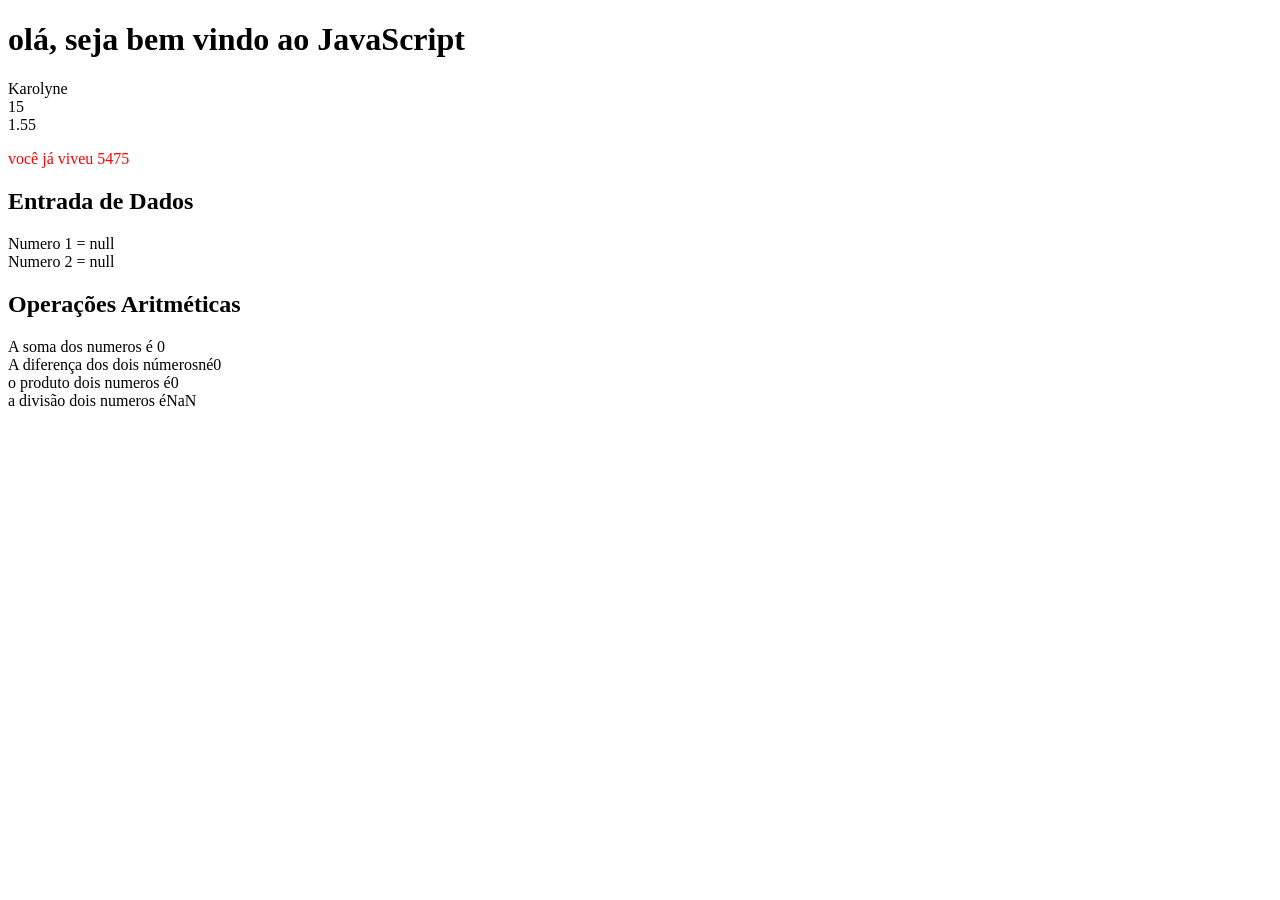
<file: aula01/index.html>
<!DOCTYPE html>
<html lang="en">
<head>
    <meta charset="UTF-8">
    <meta name="viewport" content="width=device-width, initial-scale=1.0">
    <title>Document</title>
</head>
<body>
    
  <script src="script.js"></script>

  <script src="exemplo1.js"></script>

</body>
</html>
</file>
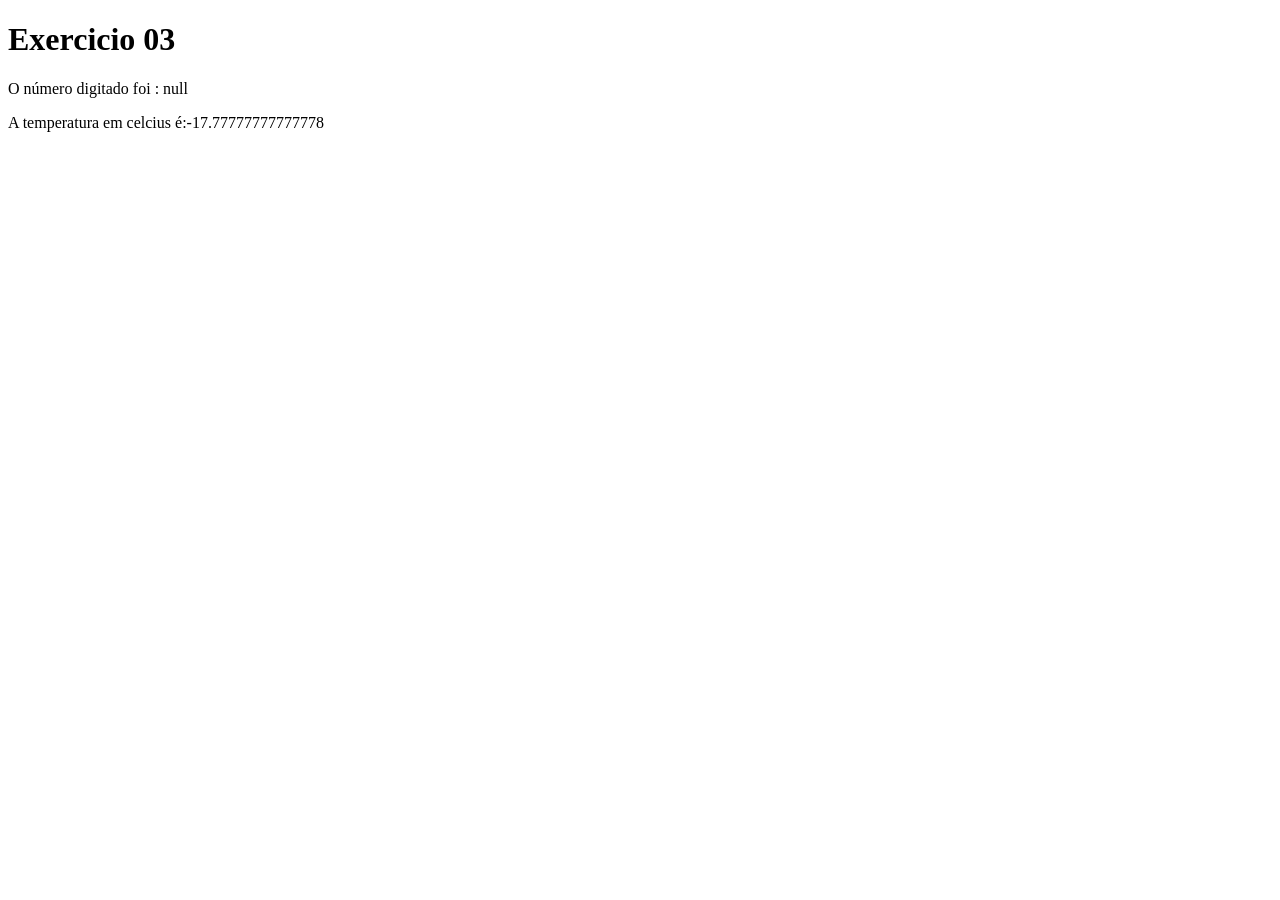
<file: aula01/exercicio3.html>
<!DOCTYPE html>
<html lang="en">
<head>
    <meta charset="UTF-8">
    <meta name="viewport" content="width=device-width, initial-scale=1.0">
    <meta http-equiv="X-UA-Compatible" content="ie=edge">
    <title>Document</title>
</head>
<body>
    <script src="exercicio3.js"></script>
</body>
</html>
</file>
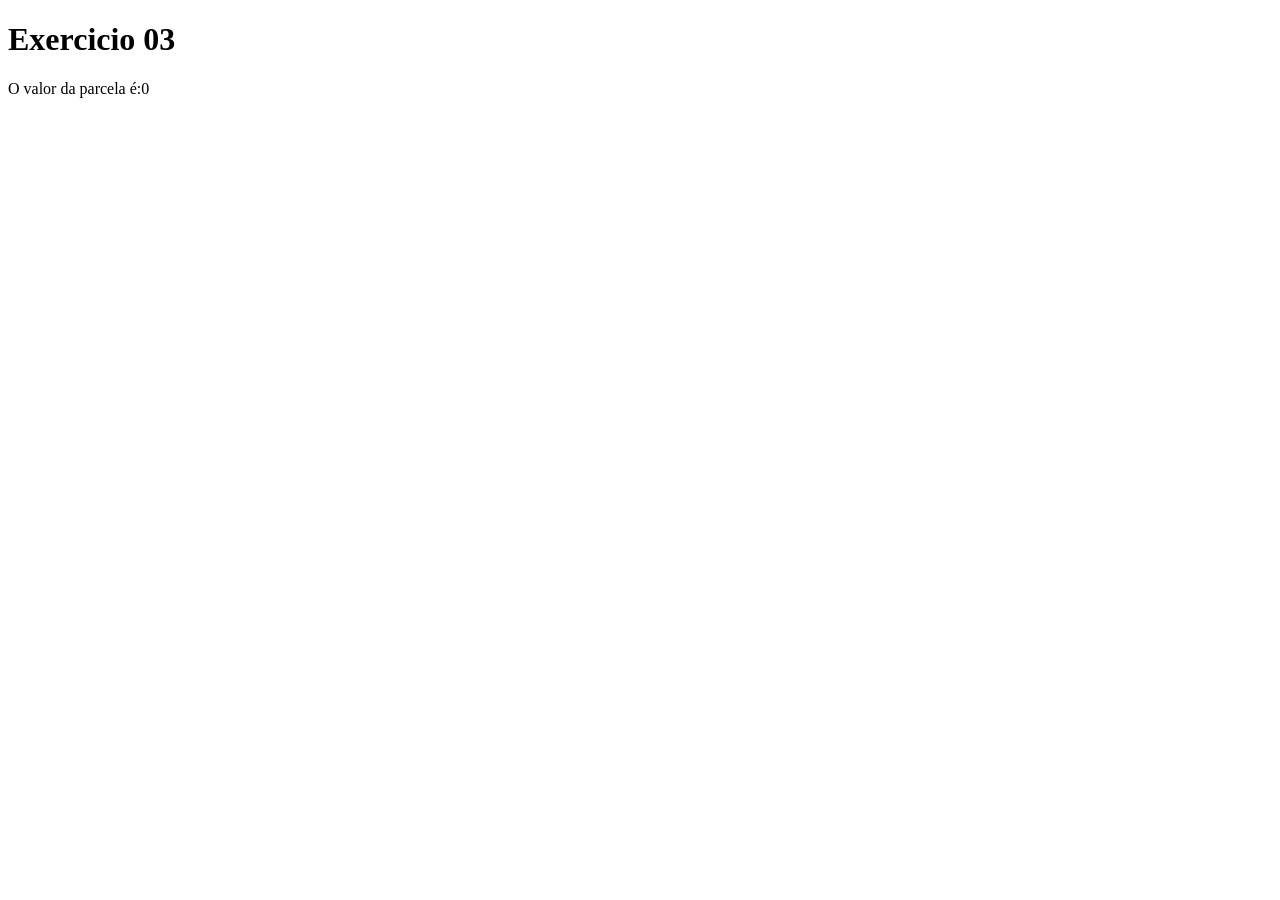
<file: aula01/exercicio4.htm>
<!DOCTYPE html>
<html lang="en">
<head>
    <meta charset="UTF-8">
    <meta name="viewport" content="width=device-width, initial-scale=1.0">
    <meta http-equiv="X-UA-Compatible" content="ie=edge">
    <title>Document</title>
</head>
<body>
    <script src="exercicio4.js"></script>
</body>
</html>
</file>
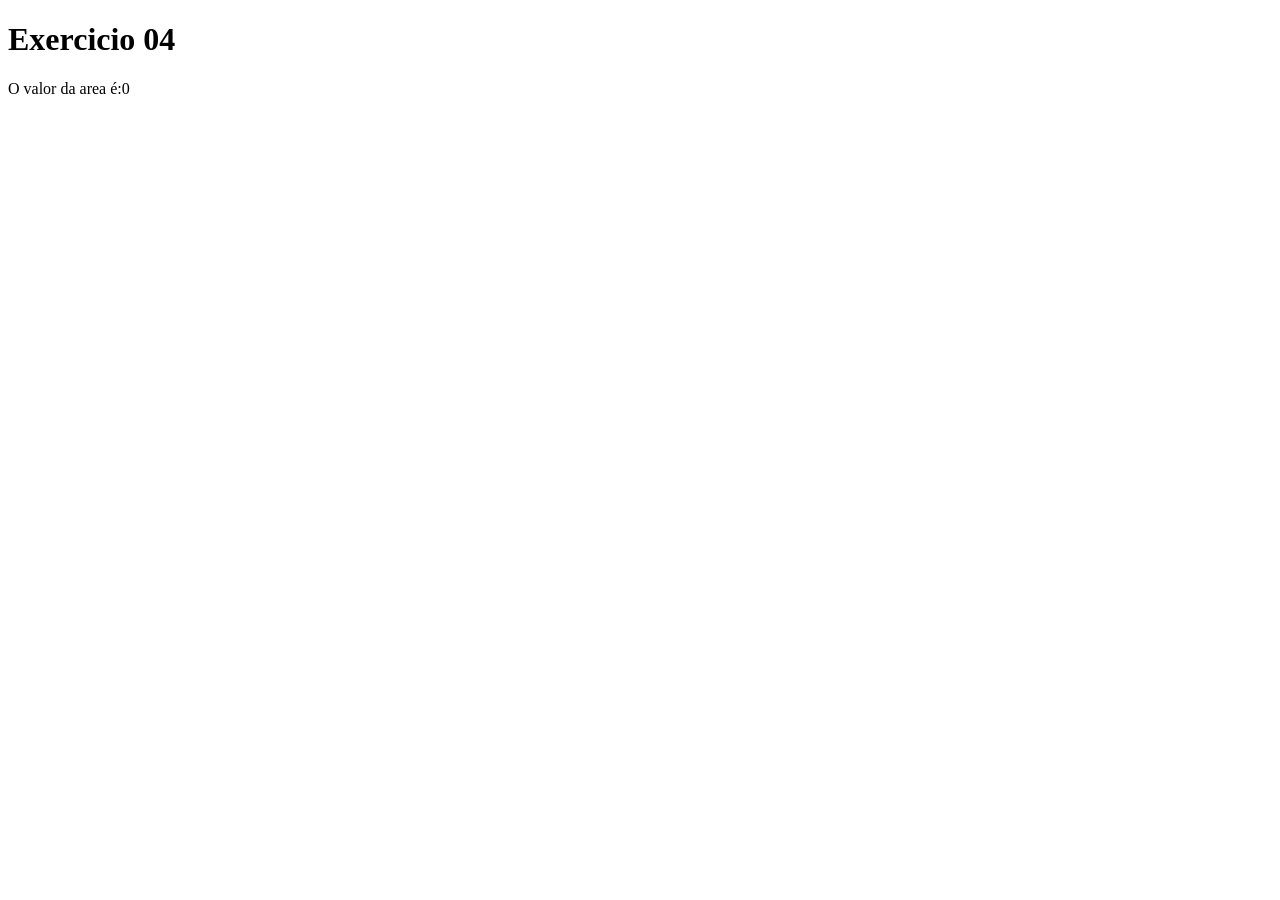
<file: aula01/exercicio5.html>
<!DOCTYPE html>
<html lang="en">
<head>
    <meta charset="UTF-8">
    <meta name="viewport" content="width=device-width, initial-scale=1.0">
    <meta http-equiv="X-UA-Compatible" content="ie=edge">
    <title>Document</title>
</head>
<body>
    <script src="exercicio5.js"></script>
</body>
</html>
</file>
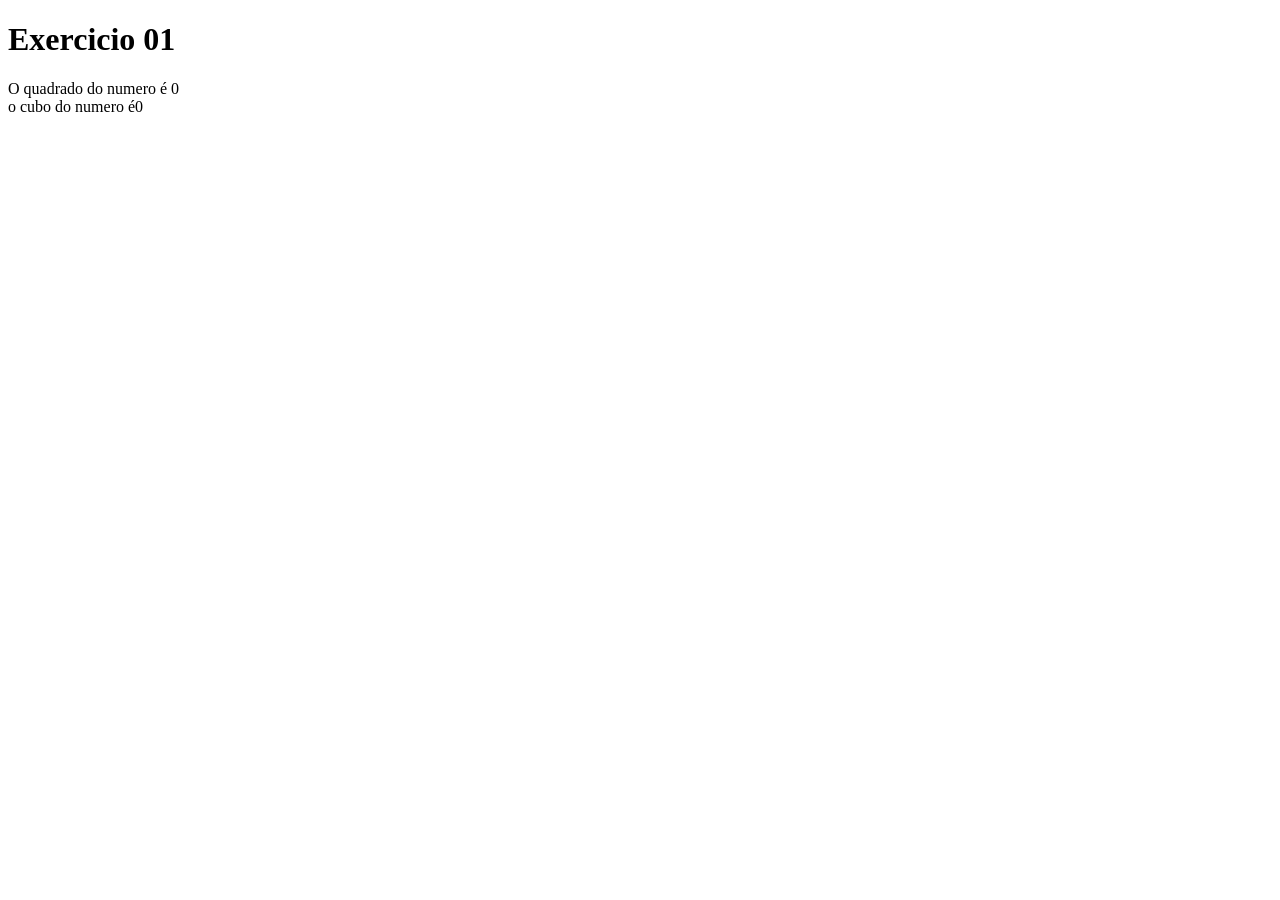
<file: aula01/exerxicio01.html>
<!DOCTYPE html>
<html lang="en">
<head>
    <meta charset="UTF-8">
    <meta name="viewport" content="width=device-width, initial-scale=1.0">
    <meta http-equiv="X-UA-Compatible" content="ie=edge">
    <title>Document</title>
</head>
<body>
    <script src="exercicio1.js"></script>
</body>
</html>
</file>
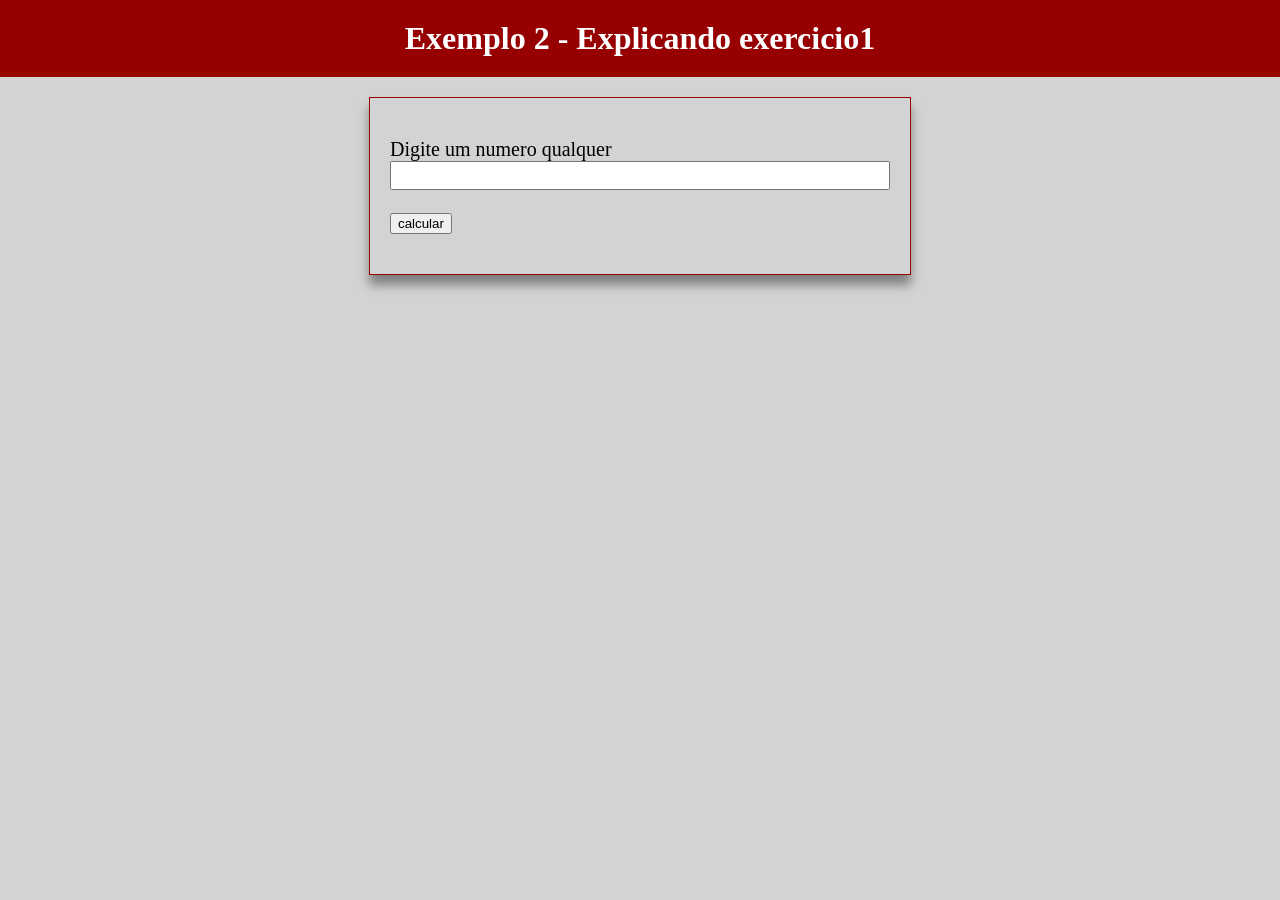
<file: aula2/exemplo2.html>
<!DOCTYPE html>
<html lang="en">
<head>
    <meta charset="UTF-8">
    <meta name="viewport" content="width=device-width, initial-scale=1.0">
    <meta http-equiv="X-UA-Compatible" content="ie=edge">
    <title>Document</title>
    <link rel="stylesheet" href="estilo.css">
</head>
<body>
    <h1>Exemplo 2 - Explicando exercicio1</h1>

    <form class="conteudo">
        <p>
            Digite um numero qualquer <br>
            <input type="text" name="numero">
        </p>

        <p>
            <input type="button" value="calcular" onclick="calcular()">
        </p>

        <p id="resultado">

        </p>
    </form>

    <script src="exemplo2.js"></script>
</body>
</html>
</file>
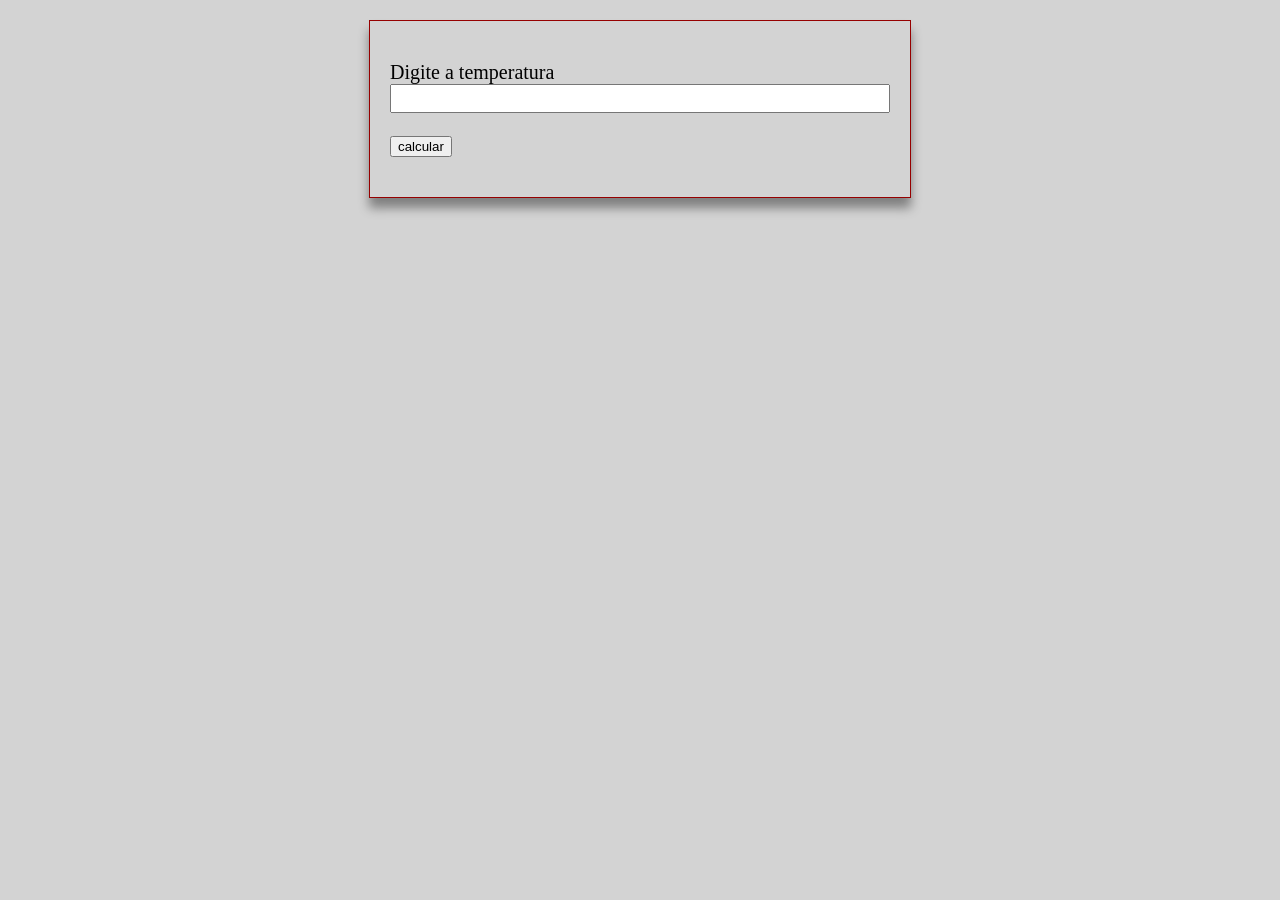
<file: aula2/exercicio02.html>
<!DOCTYPE html>
<html lang="en">
<head>
    <meta charset="UTF-8">
    <meta name="viewport" content="width=device-width, initial-scale=1.0">
    <meta http-equiv="X-UA-Compatible" content="ie=edge">
    <title>Document</title>
    <link rel="stylesheet" href="estilo.css">
</head>
<body>
    <script src="exercicio02.js"></script>
    <form class="conteudo">
        <p>
            Digite a temperatura <br>
            <input type="text" id="temperatura">
        </p>

        <p>
          <input type="button" value="calcular" onclick="calcular()">
        </p
        >
        <p id="resultado">

        </p>
    </form>
</body>
</html>
</file>
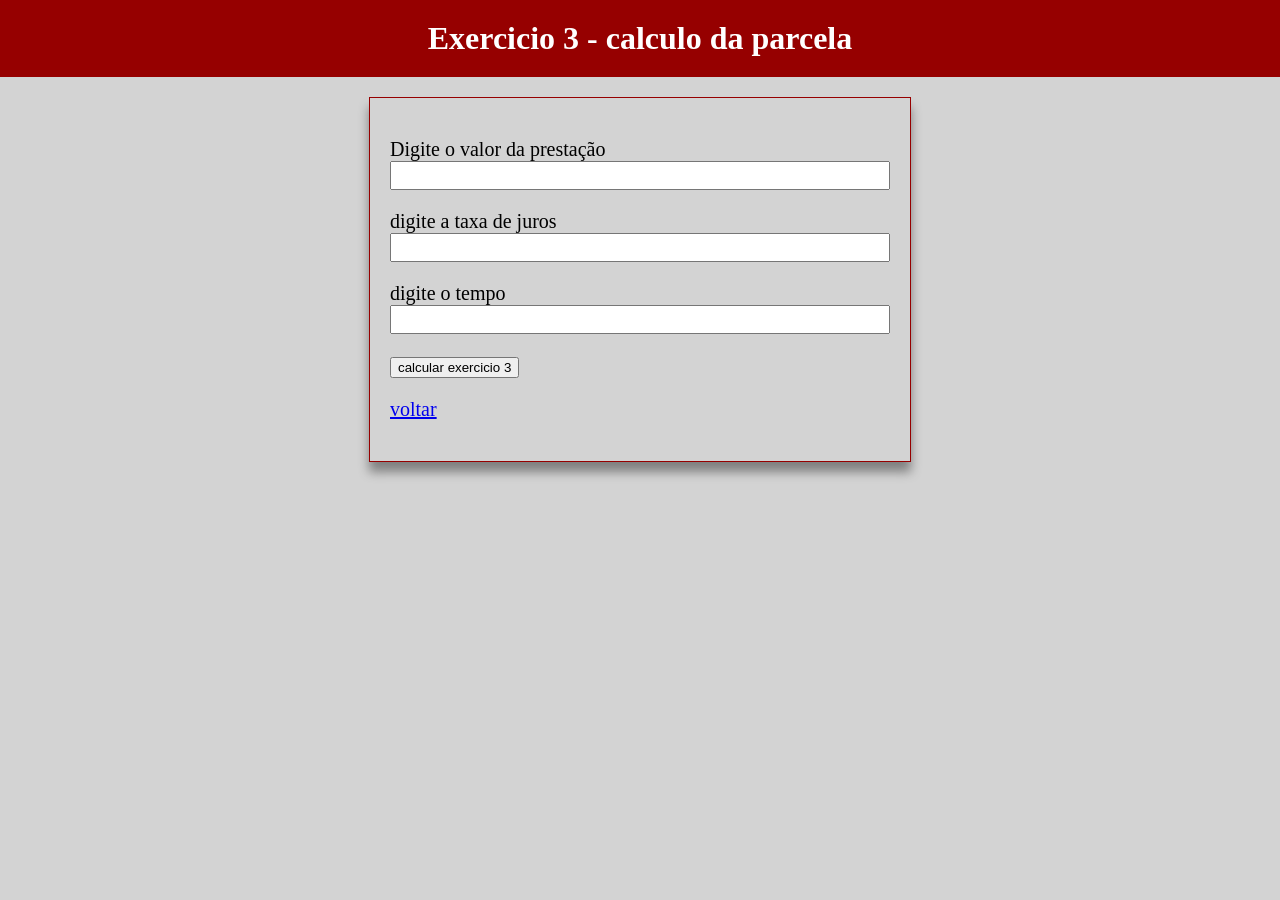
<file: aula2/exercicio3.html>
<!DOCTYPE html>
<html lang="en">
<head>
    <meta charset="UTF-8">
    <meta name="viewport" content="width=device-width, initial-scale=1.0">
    <title>Document</title>
    <link rel="stylesheet" href="estilo.css">
</head>
<body>
    <h1>Exercicio 3 - calculo da parcela</h1>
    
    <form class="conteudo">


        <p>
            Digite o valor da prestação <br>
            <input type="text" id="valor">
        </p>

        <p>
            digite a taxa de juros <br>
            <input type="text" id="taxa">
        </p>

        <p>
           digite o tempo <br>
           <input type="text" id="tempo">
        </p>

        <p>
            <input type="button" value="calcular exercicio 3" onclick="calcular()">
        </p>

        <p id="resultado">

        </p>

        <p>
            <a href="index.html">voltar</a>
        </p>
    </form>

    <script src="exercicio3.js"></script>
</body>
</html>
</file>
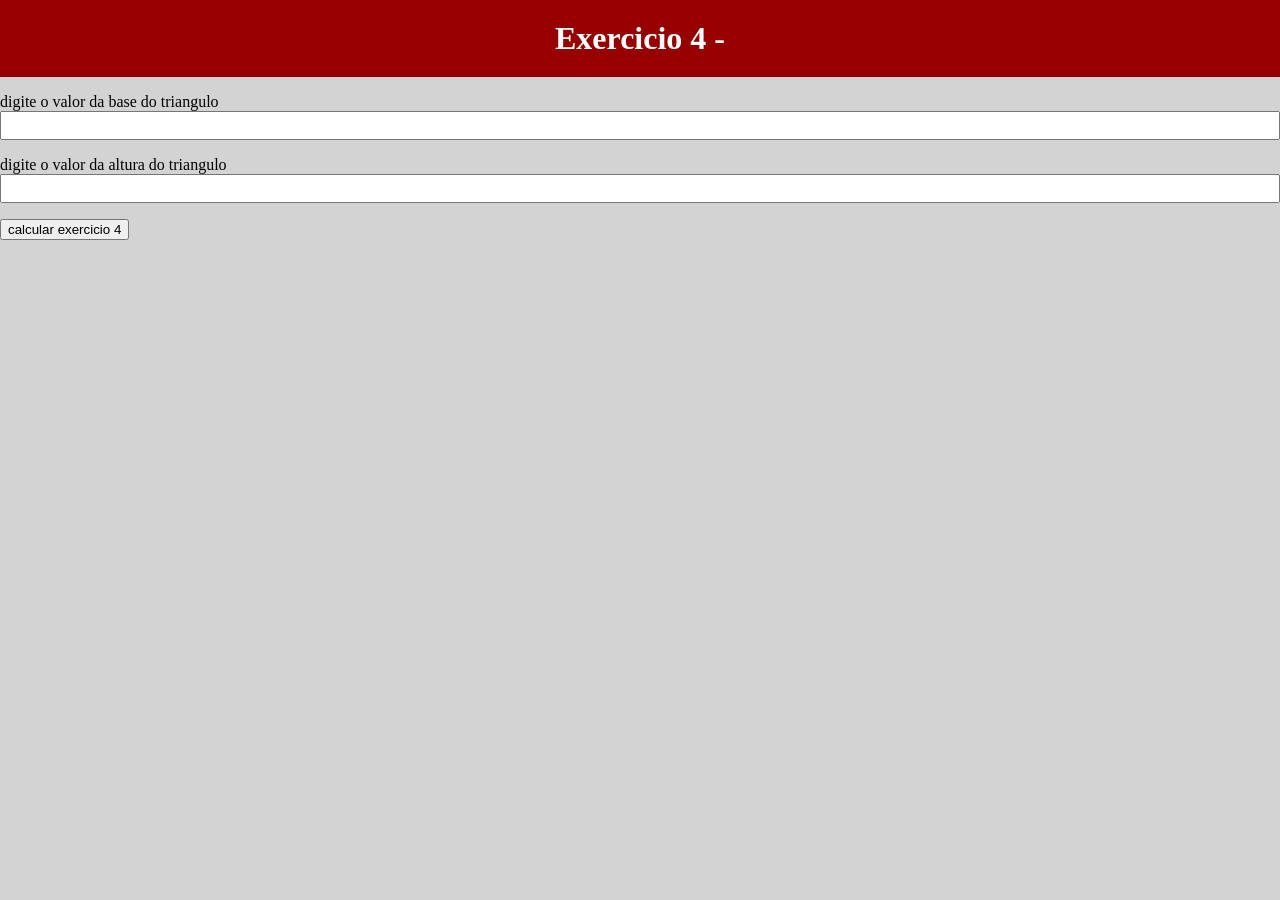
<file: aula2/exercicio4.html>
<!DOCTYPE html>
<html lang="en">
<head>
    <meta charset="UTF-8">
    <meta name="viewport" content="width=device-width, initial-scale=1.0">
    <title>Document</title>
    <link rel="stylesheet" href="estilo.css">
</head>
<body>
    <h1>Exercicio 4 - </h1>
<form>
    <p>
       digite o valor da base do triangulo <br>
       <input type="text" id="base">
    </p>

    <p>
        digite o valor da altura do triangulo <br>
        <input type="text" id="altura">
    </p>

    <p>
        <input type="button" value="calcular exercicio 4" onclick="calcular()"> 
    </p>

    <p id="resultado">

    </p>
</form>
</body>
</html>
</file>
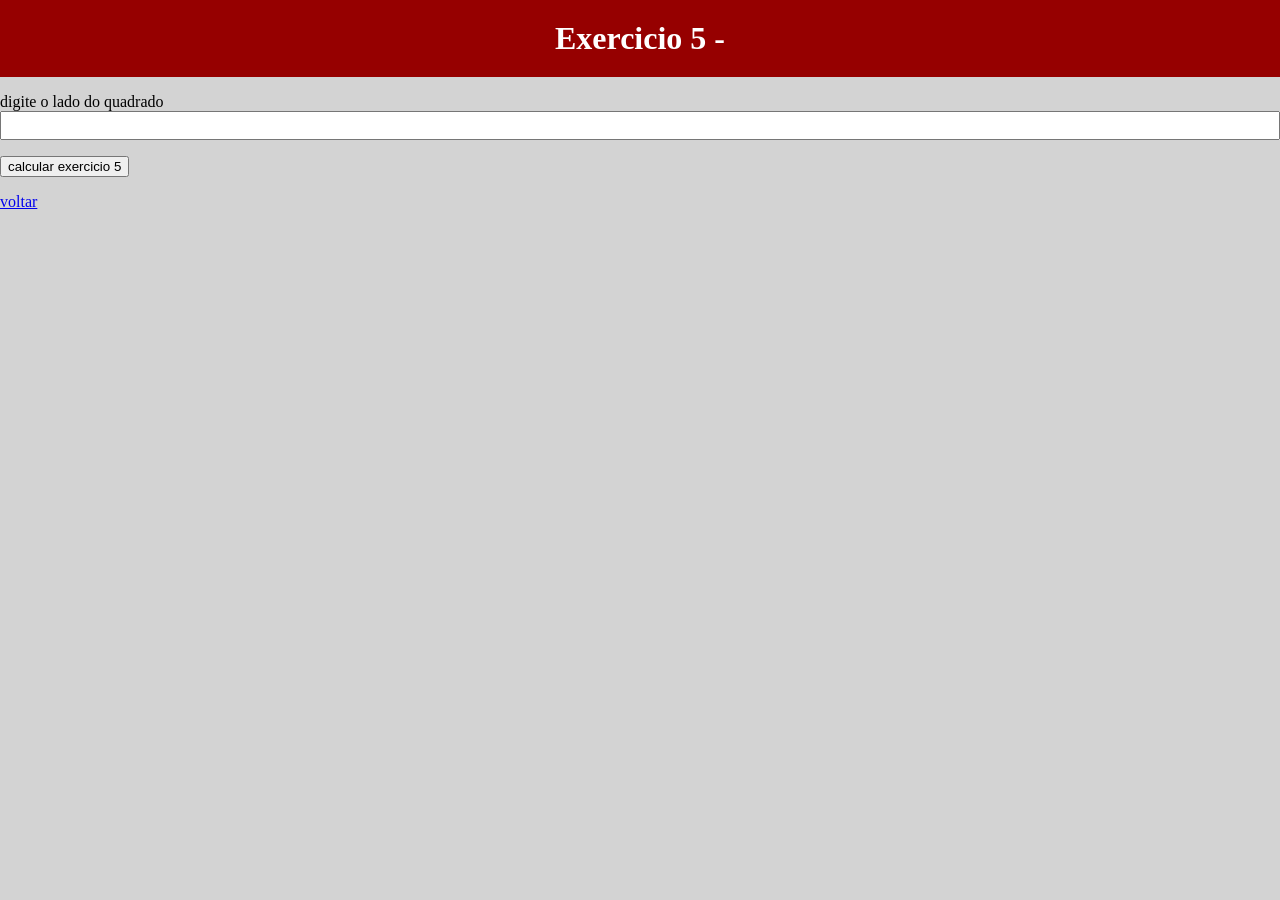
<file: aula2/exercicio5.html>
<!DOCTYPE html>
<html lang="en">
<head>
    <meta charset="UTF-8">
    <meta name="viewport" content="width=device-width, initial-scale=1.0">
    <title>Document</title>
    <link rel="stylesheet" href="estilo.css">
</head>
<body>
    <h1>Exercicio 5 - </h1>
<form>
    <p>
       digite o lado do quadrado <br>
       <input type="text" id="lado">
    </p>

    <p>
        <input type="button" value="calcular exercicio 5" onclick="calcular()"> 
    </p>

    <p id="resultado">

    </p>

<p>
    <a href="index.html">voltar</a>
</p>
</form>

<script src="exercicio5.js"></script>
</form>
</body>
</html>
</file>
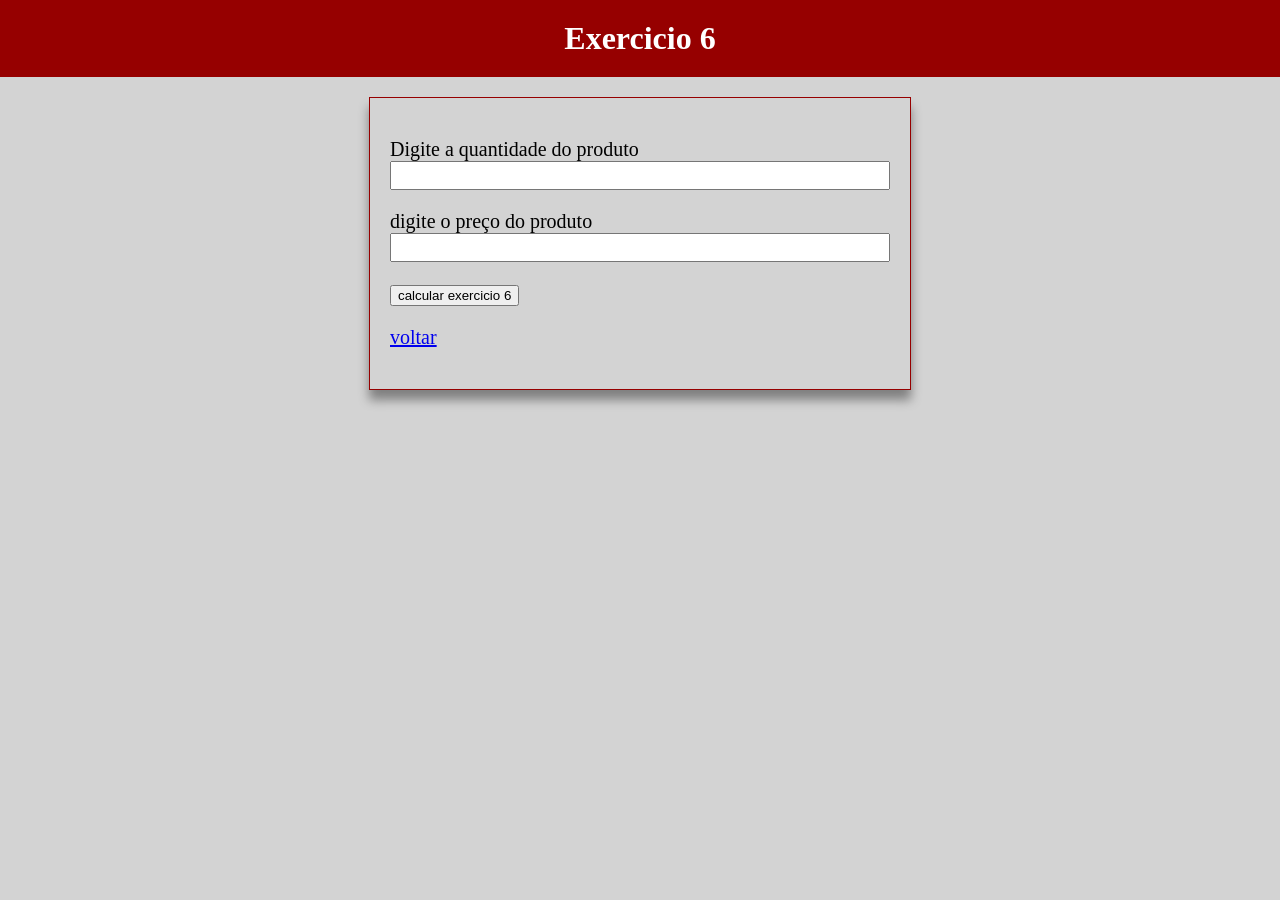
<file: aula2/exercicio6.html>
<!DOCTYPE html>
<html lang="en">
<head>
    <meta charset="UTF-8">
    <meta name="viewport" content="width=device-width, initial-scale=1.0">
    <title>Document</title>
    <link rel="stylesheet" href="estilo.css">
</head>
<body>
    <h1>Exercicio 6</h1>
    
    <form class="conteudo">


        <p>
            Digite a quantidade do produto<br>
            <input type="text" id="quantidade">
        </p>

        <p>
            digite o preço do produto<br>
            <input type="text" id="preço">
        </p>


        <p>
            <input type="button" value="calcular exercicio 6" onclick="calcular()">
        </p>

        <p id="resultado">

        </p>

        <p>
            <a href="index.html">voltar</a>
        </p>
    </form>

    <script src="exercicio3.js"></script>
</body>
</html>
</file>
<file: aula2/estilo.css>
body {
    margin: 0;
    padding: 0;
    background-color: lightgray;
}

h1 {
    background-color: #960000;
    color: white;
    margin: 0;
    padding: 20px;
    text-align: center;
}

.conteudo {
    margin: 20px auto;
    border: 1px solid #960000;
    width: 500px;
    padding: 20px;
    box-shadow: 0 10px 10px gray;
}

.conteudo p {
    font-size: 20px;
    text-align: justify;
}

input[type=text],
input[type=number] {
    width: 100%;
    padding: 5px;
    box-sizing: border-box;
}
</file>
